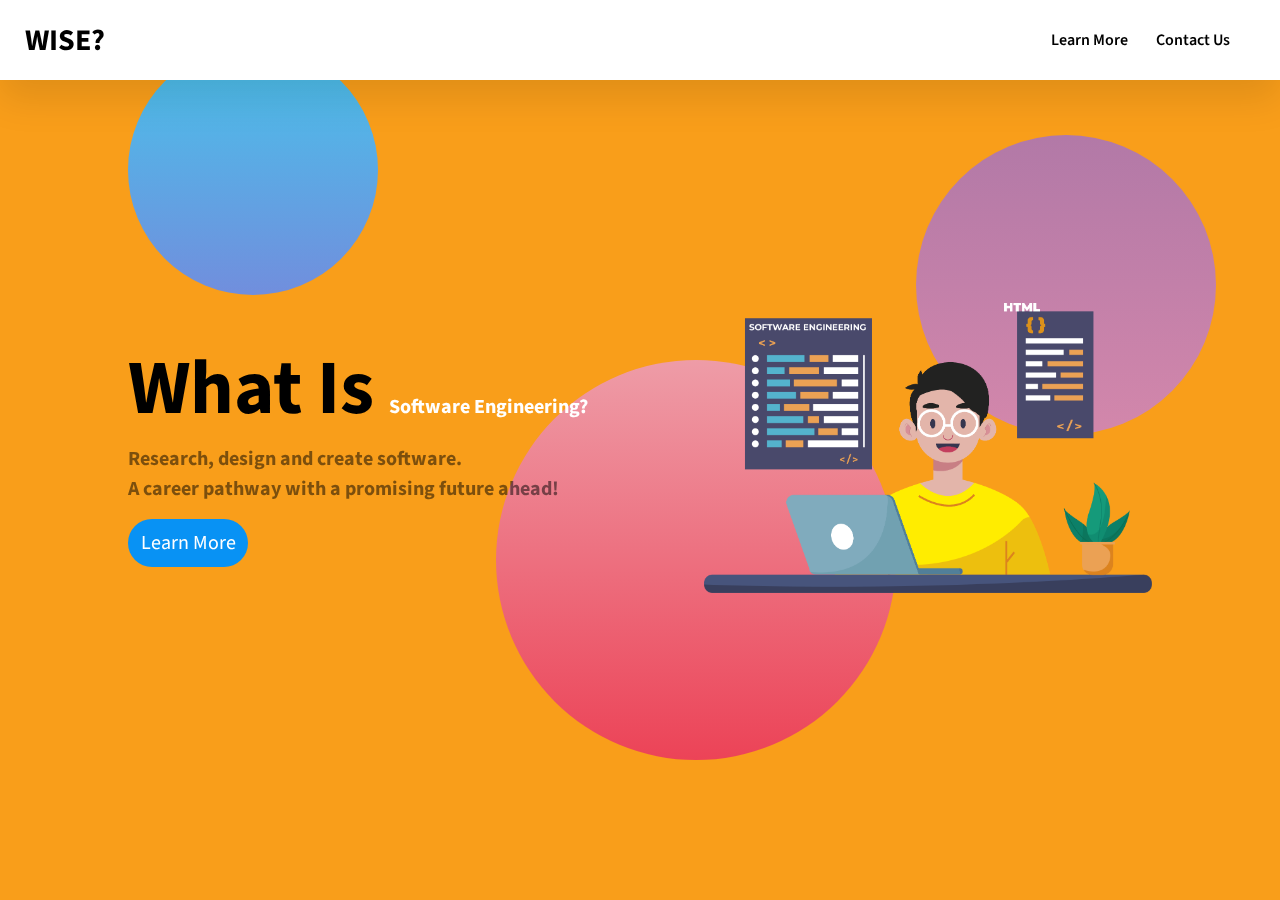
<file: index.html>
<!DOCTYPE html>
<html lang="en">

<head>
    <!--SETTING CHARTSET, RESPONSIVE VIEWPORT, TITLE, STYLESHEET, FONTFAMILY, AOS ANIMATION IMPORT-->
    <meta charset="UTF-8">
    <meta name="viewport" content="width=device-width, initial-scale=1.0"> 
    <title>WISE?</title>
    <link href="styles.css" rel="stylesheet">
    <link href="https://fonts.googleapis.com/css2?family=Source+Sans+Pro:wght@400;600&display=swap" rel="stylesheet">
    <link href="https://unpkg.com/aos@2.3.1/dist/aos.css" rel="stylesheet">
</head>

<body id="index">
    <!--AOS ANIMATION IMPORT (TAKEN FROM https://michalsnik.github.io/aos/)-->
    <script src="https://unpkg.com/aos@2.3.1/dist/aos.js"></script> 

    <!--INTIZALIZE AOS ANIMATIONS-->
    <script>
            AOS.init(); 
    </script>

<!--CREATE GRADIENT CIRCLES-->
<div class="top-right-gradient" data-aos="fade-right" data-aos-duration="800"></div>
<div class="middle-left-gradient" data-aos="fade-up-right" data-aos-duration="2000"></div>
<div class="middle-right-gradient" data-aos="fade-up-left" data-aos-duration="1500"></div>
<div class="bottom-gradient" data-aos="fade-up-left" data-aos-duration="1200"></div>

    <!--NAV BAR-->
        <div class="nav">
            <div class="logo">
                <h4><a href="index.html">WISE?</a></h4>
            </div>
            <div class="links">
                <a href="more.html">Learn More</a>
                <a href="form.html">Contact Us</a>
            </div>
        </div>

    <!-- LANDING PAGE -->
        <div class="landing">
            <div class="landingText" data-aos="fade-up" data-aos-duration="1000"> <!--AOS ANIMATION-->
                <h1> What Is <span style= "color:#ffffff;font-size: 20px"> Software Engineering? </span> </h1>
                <h3> Research, design and create software. <br> A career pathway with a promising future ahead!</h3>
                <div class="btn">
                    <a href="more.html">Learn More</a>
                </div>
            </div>
            <div class="landingImage" data-aos="fade-down" data-aos-duration="900">
                <img src="img/bg.png" alt="Guy on computer (Original image taken from freepik - www.freepik.com)">
            </div>
        </div>

</body>
</html>
</file>
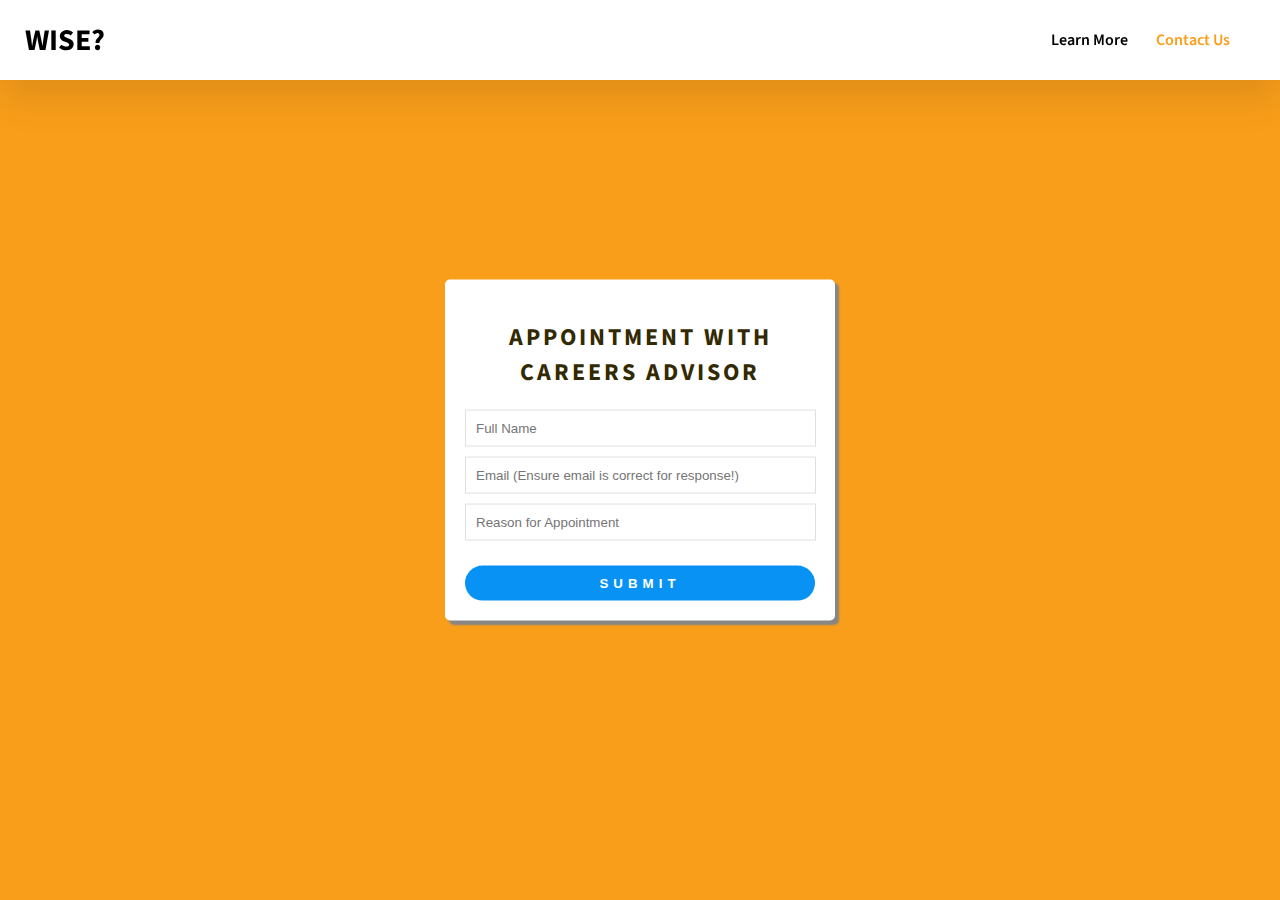
<file: form.html>
<!DOCTYPE html>
<html lang="en">

<head>
    <!--SETTING CHARTSET, RESPONSIVE VIEWPORT, TITLE, STYLESHEET, FONTFAMILY, AOS ANIMATION IMPORT-->
    <meta charset="UTF-8">
    <meta name="viewport" content="width=device-width, initial-scale=1.0"> 
    <title>WISE?</title>
    <link href="styles.css" rel="stylesheet">
    <link href="https://fonts.googleapis.com/css2?family=Source+Sans+Pro:wght@400;600&display=swap" rel="stylesheet">
    <link href="https://unpkg.com/aos@2.3.1/dist/aos.css" rel="stylesheet">
</head>

<body>

    <!--AOS ANIMATION IMPORT (TAKEN FROM https://michalsnik.github.io/aos/)-->
    <script src="https://unpkg.com/aos@2.3.1/dist/aos.js"></script>

    <!--INTIZALIZE AOS ANIMATIONS-->
    <script>
            AOS.init(); 
    </script>

     <!--NAV BAR-->
        <div class="nav">
            <div class="logo">
                <h4><a href="index.html">WISE?</a></h4>
            </div>
            <div class="links">
                <a href="more.html">Learn More</a>
                <a href="form.html"> <span style="color:#F99e1a"> Contact Us </span></a>
            </div>
        </div>

<div class="form">
  <h2>Appointment With Careers Advisor</h2>
  <form id="contact-from" method="post" action="form-handler.php">
    <div class="input_field">
        <input type="text" placeholder="Full Name" id="name" required>
    </div>

    <div class="input_field">
        <input type="email" placeholder="Email (Ensure email is correct for response!)" id="email" required>
    </div>

    <div class="input_field">
        <input type="text" placeholder="Reason for Appointment" id="subject" required>
    </div>

    <div class="btn">
        <input type="submit">
    </div>
  </form>
</div>
</body>
</html>
</file>
<file: styles.css>
/*Set bg colour, font, reset margin/padding,*/

html,body{
    background-color: #F99e1a;
    font-family: 'Source Sans Pro',sans-serif;
    margin: 0px !important;
    padding: 0px !important;
}

*{
    text-decoration: none !important;
}

#index{
    overflow: hidden; /* Hide scrollbars */
  }

@media only screen and (max-height: 650px){
#index {
    overflow: scroll; /* Show scrollbars */
}
}

/*NAVBAR*/
.nav{
    position: fixed;
    z-index: 1000;
    top: 0;
    right: 0;
    left: 0;
    height: 80px;
    display: flex;
    flex-direction: row;
    justify-content: space-between;
    align-items: center;
    padding: 0 25px 0 25px;
    background-color: #fff;
    box-shadow: 0 19px 38px rgba(0,0,0,0.10);
}

.nav .logo a:hover{
    color: #F99e1a;
}

.nav .links a:hover{
    color: #F99e1a;
}

.nav .logo a{
    font-size: 30px;
    font-weight: bold;
    color: #000;
}

.nav .links a{
    margin-right: 25px;
    font-size: 16px;
    font-weight: 600;
    color: #000;
}

/* LANDING*/

.landing{
    display: flex;
    flex-direction: row;
    justify-content: space-between;
    align-items: center;
    padding: 0 10vw 0 10vw;
    height: 100vh;
}

.landingText h1{
    font-size: 6vw;
    margin: 0 !important;
}

.landingText h3{
    margin: 0 !important;
    font-size: 20px;
    opacity: 0.5;
    line-height: 30px;
}

.landingText .btn{
    border: 0px;
    margin-top: 15px;
    padding: 10px;
    text-align: center;
    width: 100px;
    background: #0892f4;
    color: #ffffff;
    border-radius: 25px;
    cursor: pointer;
}

.landingText .btn a{
    font-size: 20px;
    color: #fff;
}

.landingImage img{
    width: 35vw;
    min-width: 400px;
}

/* banner_image */
.banner_image{
	background: url('img/p33.jpg');
	background-size: cover;
	width: 100%;
	height: 100vh;
	display: flex;
	justify-content: center;
	align-items: center;
}

.banner_content{
	text-align: center;
	color: black;  
    background-color: #F99e1a;
}

.banner_content h1{
	text-transform: uppercase;
	line-height: 38px;
	margin-bottom: 15px;
}

.banner_content h1 span{
	color: white;
}

/* Container */
.about,
.programming,
.contactus,
.ourteam{
	text-align: center;
	padding: 5% 10%;
}

.about ul{
    list-style-type: none;
}

.about p{
    color: white;
}


/* Programming languages */
.programming{
	background: #f5f5f5;
}

.diff_lang{
    margin-top: 35px;
    display: flex;
    justify-content: space-between;
}

.diff_lang .diff_lang_item {
    width: 20vh;
}

.diff_lang .diff_lang_item img {
    width: 15vh;
    margin-bottom: 25px;
}

.diff_lang .diff_lang_item h3 {
    color: #fb2274;
    margin-bottom: 15px;
}

.diff_lang img {
    width:  100px;
    height: 100px;
    object-fit: cover;
}

/* FORM WRAPPER */
.form{
    position: absolute;
    top: 50%;
    left: 50%;
    transform: translate(-50%,-50%);
    max-width: 350px;
    width: 100%;
    background: #fff;
    padding: 20px;
    border-radius: 5px;
    box-shadow: 4px 4px 2px #868686; 
}
  
  .form h2{
    text-align: center;
    margin-bottom: 20px;
    text-transform: uppercase;
    letter-spacing: 3px;
    color: #332902;
}
  
.form .input_field{
    margin-bottom: 10px;
    width: 94%;
}
  
.form .input_field input,
.form textarea{
    border: 1px solid #e0e0e0;
    width: 100%;
    padding: 10px;
}
  
.form textarea{
    height: 80px;
}
  
.form .btn input[type="submit"]{
    border: 0px;
    margin-top: 15px;
    padding: 10px;
    text-align: center;
    width: 100%;
    background: #0892f4;
    color: #ffffff;
    text-transform: uppercase;
    letter-spacing: 5px;
    font-weight: bold;
    border-radius: 25px;
    cursor: pointer;
}

.top-right-gradient{
    position: absolute;
    top: 40%;
    right: 30%;
    width: 400px;
    height: 400px;
    border-radius: 50%;
    background: linear-gradient(#ee9ca7, #ec4357);
    opacity: 0.5;
}


.middle-left-gradient{
    position: absolute;
    top: 5%;
    left: 10%;
    width: 250px;
    height: 250px;
    border-radius: 50%;
    background: linear-gradient(#48c3eb, #718edd);
    opacity: 0.5;
}


.middle-right-gradient{
    position: absolute;
    top: 15%;
    right: 5%;
    width: 300px;
    height: 300px;
    border-radius: 50%;
    background: linear-gradient(#b279a7, #d387ab);
    opacity: 0.5;
}

/* RESPONSIVE */

@media only screen and (max-width: 750px){

/* NAVBAR */

.nav{
    flex-direction: column;
    justify-content: space-around;
    padding: 20px;
    height: auto;
    overflow: hidden;
}

.nav h4{
    font-size: 30px;
    margin-top: 10px;
    margin-bottom: 14px;
}

.nav .links a{
    margin-right: 25px;
    font-size: 16px;
    font-weight: 600;
}

/* LANDING PAGE */

.landing{
    flex-direction: column-reverse;
    height: 750px;
    align-items: center;
    justify-content: center;
    text-align: center
}

.landingText h1{
    font-size: 6vw;
    margin: 0 !important;
}

.landingText h3{
    font-size: 16px;
}

.landingText .btn{
    margin: 0 auto;
}

.landingText .btn a{
    font-size: 15px;
}

.landingImage img{
    width: 52vw;
    margin-bottom: 20px;
    min-width: 350px;
    
}

.banner_content{
    margin-top: 35px;
}
}


/* PROGRAMMING LANGUAGES RESPONSVIE */
@media only screen and (max-width: 900px){

.diff_lang{
    flex-direction: column;
    align-items: center;
}
}
</file>
